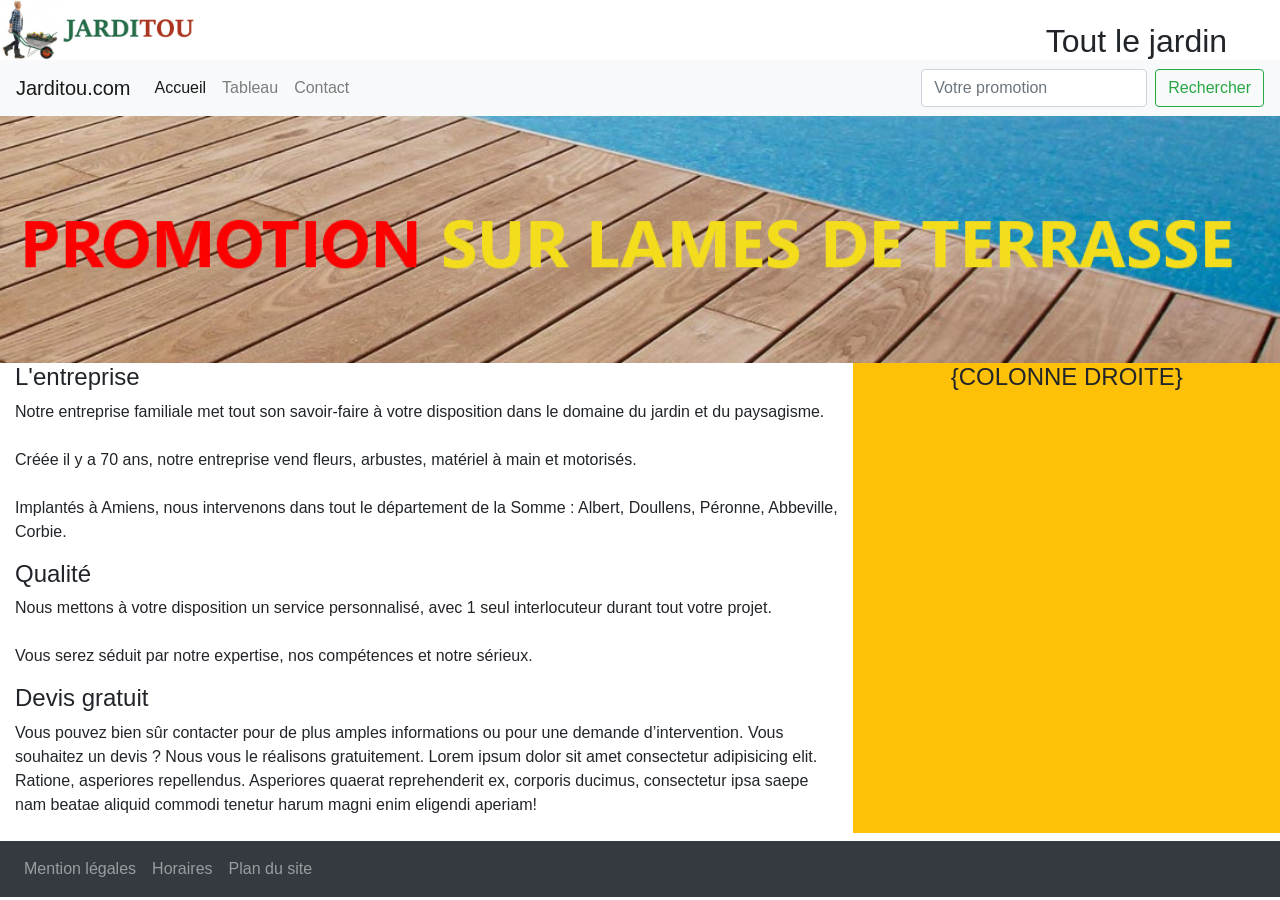
<file: Bootsrap/index.html>
<!DOCTYPE html>
<html lang="fr">
<head>
    <meta charset="UTF-8">
    <meta http-equiv="X-UA-Compatible" content="IE=edge">
    <meta name="viewport" content="width=device-width, initial-scale=1.0">
    <title>Bootsrap</title>
    <meta name="viewport" content="width=device-width, initial-scale=1, shrink-to-fit=no">
    <link rel="stylesheet" href="https://stackpath.bootstrapcdn.com/bootstrap/4.4.1/css/bootstrap.min.css" integrity="sha384-Vkoo8x4CGsO3+Hhxv8T/Q5PaXtkKtu6ug5TOeNV6gBiFeWPGFN9MuhOf23Q9Ifjh" crossorigin="anonymous">

</head>


<body>
    
  
    <header>
      <div class=" row d-none d-md-block ">


        <div class="row align-items-end">
        
          <div class="col-sm-8 col-md-8 col-lg-10 px-5 mx-n3">
            <img src="jarditou_logo.jpg" alt="logojarditou" width="200" height="auto" >
          </div>

          <div class="col-sm-4 col-md-4 col-lg-2 px-">
            
              <h2 class="mb-0 mx-n4">Tout le jardin</h2>
         
          </div>


        </div>

      </div>   


      <nav class="navbar navbar-expand-md  navbar-light bg-light " >
        <a class="navbar-brand" href="#">Jarditou.com</a>
        <button class="navbar-toggler" type="button" data-toggle="collapse" data-target="#navbarSupportedContent" aria-controls="navbarSupportedContent" aria-expanded="false" aria-label="Toggle navigation">
          <span class="navbar-toggler-icon"></span>
        </button>
      
        <div class="collapse navbar-collapse" id="navbarSupportedContent">
          <ul class="navbar-nav mr-auto">
            <li class="nav-item active">
              <a class="nav-link" href="index.html">Accueil </a>
            </li>
            <li class="nav-item">
              <a class="nav-link" href="tableau.html">Tableau</a>
            </li>
            <li class="nav-item">
              <a class="nav-link" href="contact.html">Contact</a>
            </li>
          </ul>
          <form class="form-inline my-2 my-lg-0">
            <input class="form-control mr-sm-2" type="search" placeholder="Votre promotion" aria-label="Search">
            <button class="btn btn-outline-success my-2 my-sm-0" type="submit">Rechercher</button>
          </form>
        </div>
      </nav>
      <img src="promotion.jpg" alt="promotion lames" width="100%" height="auto">     

    </header>

<!-- TOUT LE JARDIN SE MET SUR 2 LIGNE QUAND IL EST ENTRE  991  ET 1288 RESPONSIVE JE NE COMPREND PAS POURQUOI-->

<div class="container-fluid"> 
  <div class="row pb-2">
  <div class="texte col-sm-12 col-md-8 col-lg-8">
    <h4>L'entreprise</h4>
            <p>Notre entreprise familiale met tout son savoir-faire à votre disposition dans le domaine du jardin et du
                paysagisme. <br><br>
                Créée il y a 70 ans, notre entreprise vend fleurs, arbustes, matériel à main et motorisés. <br><br>
                Implantés à Amiens, nous intervenons dans tout le département de la Somme : Albert, Doullens, Péronne,
                Abbeville, Corbie.
            </p>

            <h4>Qualité</h4>
            <p>Nous mettons à votre disposition un service personnalisé, avec 1 seul interlocuteur durant tout votre
                projet. <br><br>
                Vous serez séduit par notre expertise, nos compétences et notre sérieux.
            </p>

            <h4>Devis gratuit</h4>
            <p>Vous pouvez bien sûr contacter pour de plus amples informations ou pour une demande d’intervention. Vous
                souhaitez un devis ? Nous vous le réalisons gratuitement.
              Lorem ipsum dolor sit amet consectetur adipisicing elit. Ratione, asperiores repellendus. Asperiores quaerat reprehenderit ex, corporis ducimus, consectetur ipsa saepe nam beatae aliquid commodi tenetur harum magni enim eligendi aperiam! </p>
  </div> 

  <div class="colone col-sm-12 col-md-4 col-lg-4 bg-warning">
    <h4 class="text-center">{COLONNE DROITE}</h4>
  </div>
  </div>
</div>  

<!-- technique trouvéé sur youtube, j'aimerais bien qu'on m'explique ca un peu -->
  <footer>
    <nav class="navbar navbar-expand-md navbar-dark bg-dark">
      <!-- <a href="#" class="navbar-brand">M</a> -->
      <button
        class="navbar-toggler"
        data-bs-toggle="collapse"
        data-bs-target="#toggleMobileMenu"
        aria-expanded="false"
        aria-lable="Toggle navigation"  
      >
        <span class="navbar-toggler-icon"></span>
      </button>
      <div class="collapse navbar-collapse" id="toggleMobileMenu">
        <ul class="navbar-nav text-center">
          <li>
            <a class="nav-link" href="#">Mention légales</a>
          </li>
          <li>
            <a class="nav-link" href="#">Horaires</a>
          </li>
          <li>
            <a class="nav-link" href="#">Plan du site</a>
          </li>
        </ul> 
      </div>
    </nav>
    


<!-- je sais plus ce que je dois changer en bas et pourquoi y a rien dans le menu humburger -->






    <!-- <nav class="navbar navbar-expand-md  navbar-dark bg-dark " >
     
      <div class="collapse navbar-collapse" id="navbarSupportedContent">
        <ul class="navbar-nav mr-auto">
          <li class="nav-item ">
            <a class="nav-link" href="#">mentions légales </a>
          </li>
          <li class="nav-item">
            <a class="nav-link" href="#">horaires</a>
          </li>
          <li class="nav-item">
            <a class="nav-link" href="#">plan du site</a>
          </li>
        </ul>
       
      </div>
    </nav> -->

  </footer>
 

    <script src="https://code.jquery.com/jquery-3.4.1.slim.min.js" integrity="sha384-J6qa4849blE2+poT4WnyKhv5vZF5SrPo0iEjwBvKU7imGFAV0wwj1yYfoRSJoZ+n" crossorigin="anonymous"></script>
    <script src="https://cdn.jsdelivr.net/npm/popper.js@1.16.0/dist/umd/popper.min.js" integrity="sha384-Q6E9RHvbIyZFJoft+2mJbHaEWldlvI9IOYy5n3zV9zzTtmI3UksdQRVvoxMfooAo" crossorigin="anonymous"></script>
    <script src="https://stackpath.bootstrapcdn.com/bootstrap/4.4.1/js/bootstrap.min.js" integrity="sha384-wfSDF2E50Y2D1uUdj0O3uMBJnjuUD4Ih7YwaYd1iqfktj0Uod8GCExl3Og8ifwB6" crossorigin="anonymous"></script>
</body>
</html>
</file>
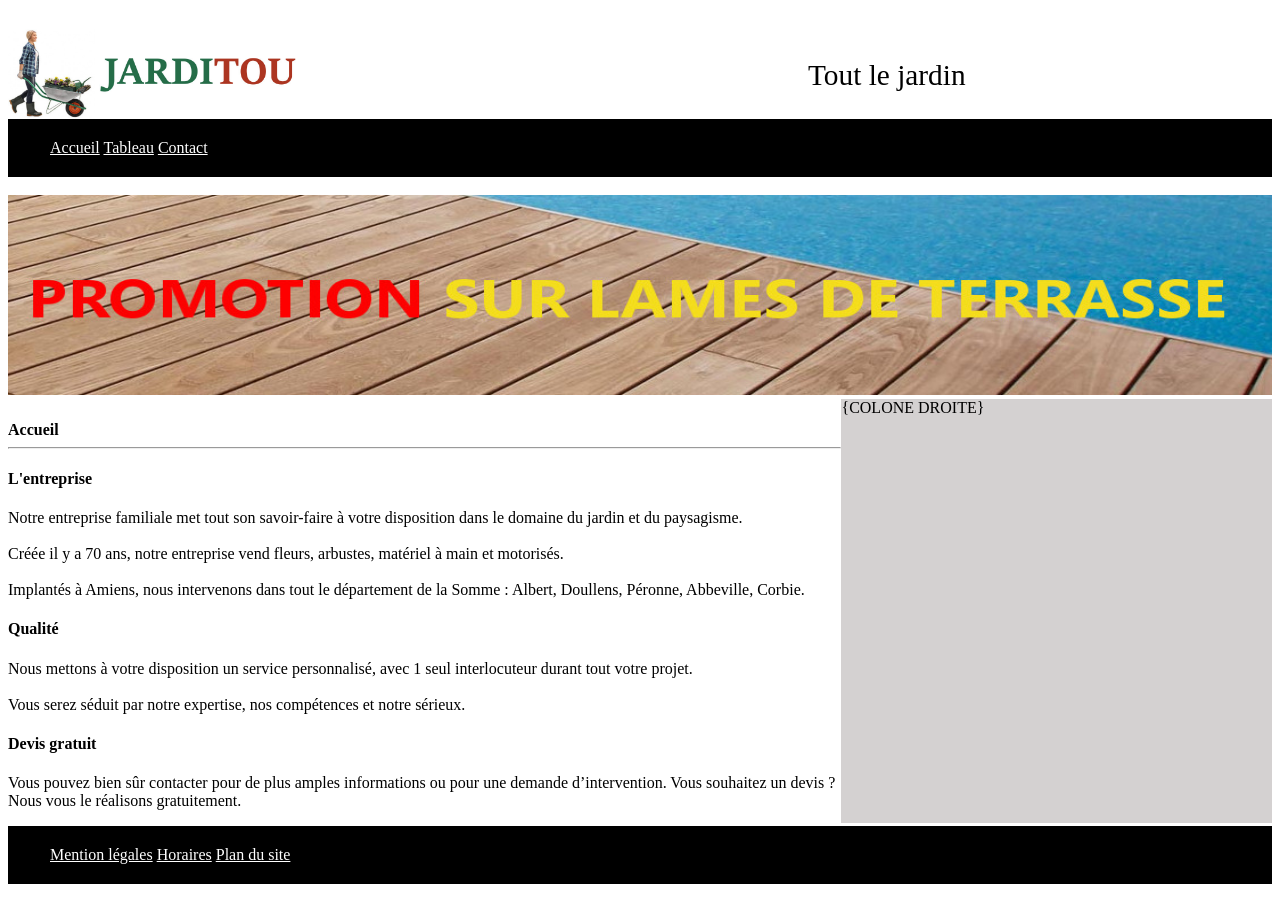
<file: CSS/CSS/index.html>
<!DOCTYPE html>
<html lang="en">

<head>
    <meta charset="UTF-8">
    <meta http-equiv="X-UA-Compatible" content="IE=edge">
    <meta name="viewport" content="width=device-width, initial-scale=1.0">
    <title>Document</title>
    <link rel="stylesheet" href="styles.css/stylesjarditou.css">
</head>

<body>

    <div>
        <img src="images/jarditou_logo.jpg" alt="logo jarditou" width="215" height="90" id="logojarditou">
        <p id="titre">Tout le jardin</p>
    </div>

    <nav>
        <li>
            <a href="index.html" title="accueil">Accueil</a>
            <a href="Tableau.html" title="tableau">Tableau</a>
            <a href="Contact.html" title="contact">Contact</a>
        </li>
    </nav>
    <br>
    <img src="images/promotion.jpg" alt="promotion" width="100%" height="200">



    <div id="background">
        <p class="colone">{COLONE DROITE}</p>


        <div class="texte">
            <h4>Accueil
                <hr>
            </h4>

            <h4>L'entreprise</h4>
            <p>Notre entreprise familiale met tout son savoir-faire à votre disposition dans le domaine du jardin et du
                paysagisme. <br><br>
                Créée il y a 70 ans, notre entreprise vend fleurs, arbustes, matériel à main et motorisés. <br><br>
                Implantés à Amiens, nous intervenons dans tout le département de la Somme : Albert, Doullens, Péronne,
                Abbeville, Corbie.
            </p>

            <h4>Qualité</h4>
            <p>Nous mettons à votre disposition un service personnalisé, avec 1 seul interlocuteur durant tout votre
                projet. <br><br>
                Vous serez séduit par notre expertise, nos compétences et notre sérieux.
            </p>

            <h4>Devis gratuit</h4>
            <p>Vous pouvez bien sûr contacter pour de plus amples informations ou pour une demande d’intervention. Vous
                souhaitez un devis ? Nous vous le réalisons gratuitement. </p>
        </div>
    </div>


    <footer>
        <nav id="mention">
            <li>
                <a href="" title="mention légales">Mention légales</a>
                <a href="" title="horaires">Horaires</a>
                <a href="" title="plan du site">Plan du site</a>
            </li>
        </nav>
    </footer>

</body>

</html>
</file>
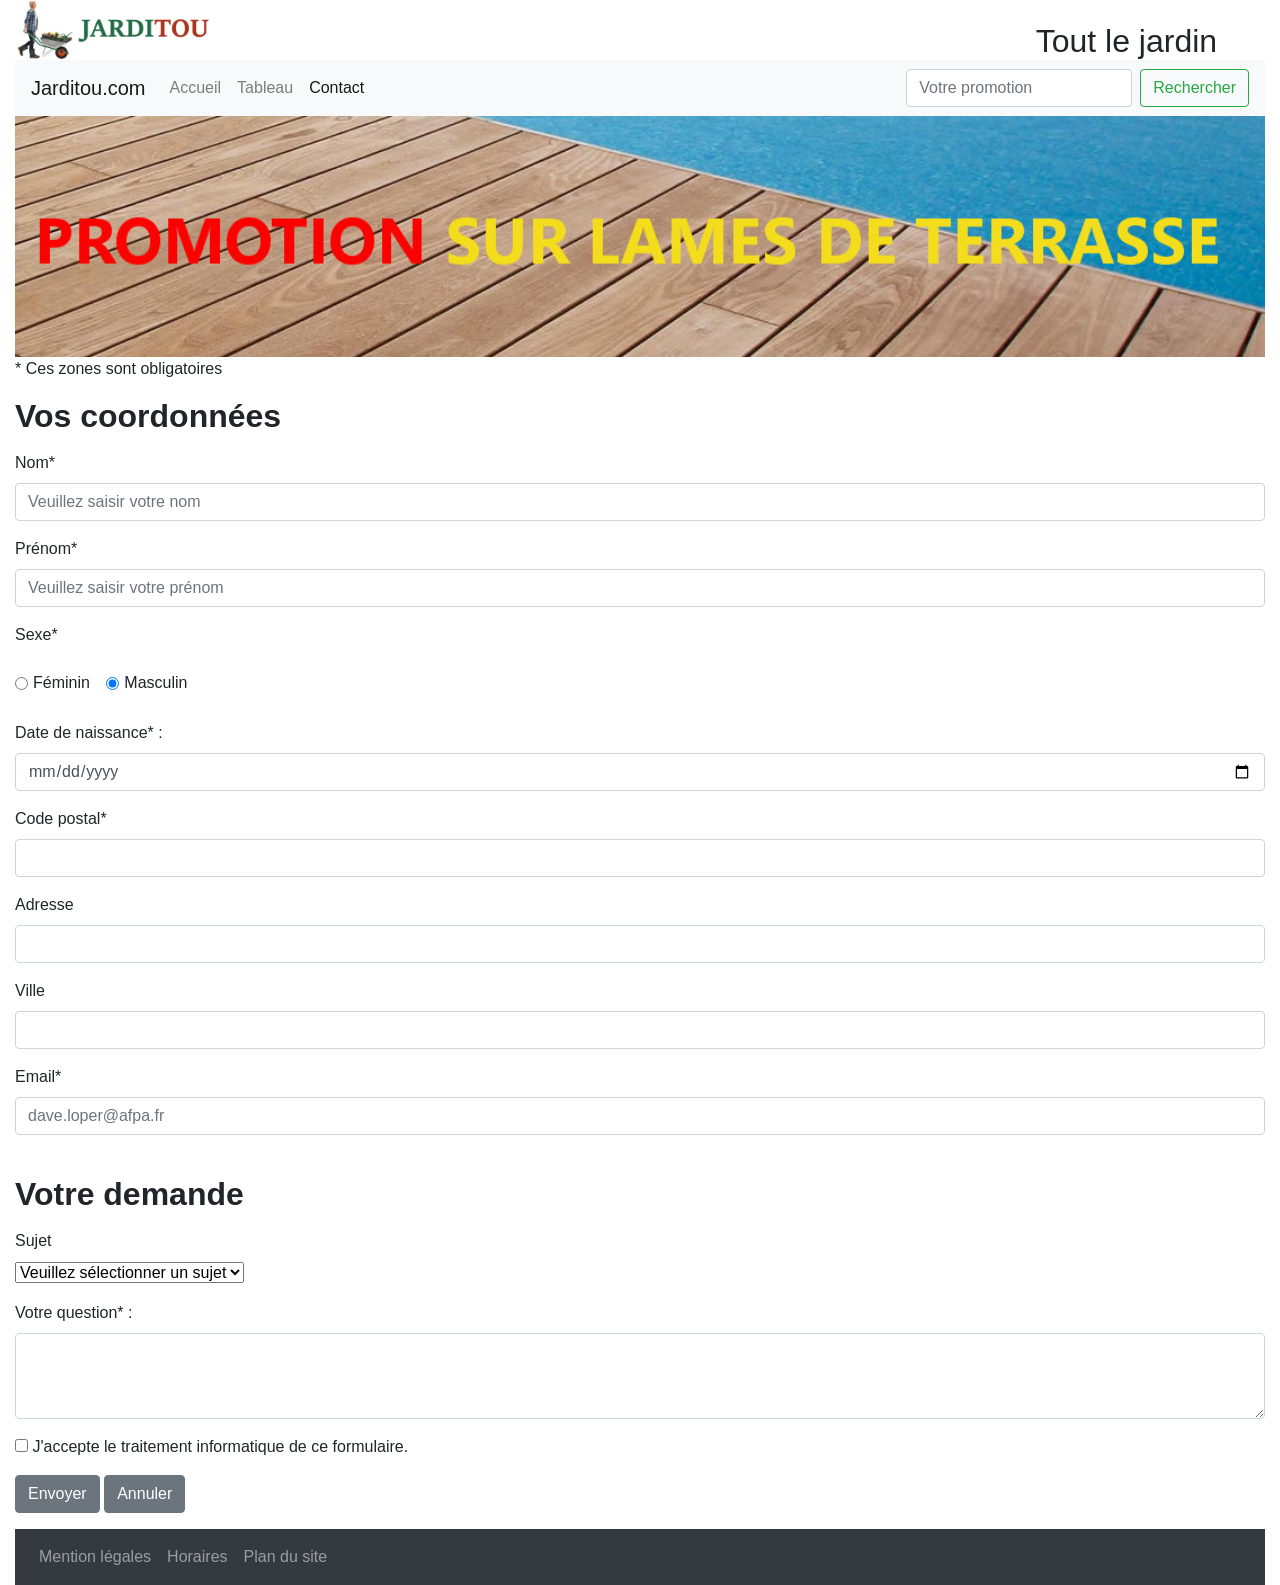
<file: Bootsrap/contact.html>
<!DOCTYPE html>
<html lang="fr">
<head>
    <meta charset="UTF-8">
    <meta http-equiv="X-UA-Compatible" content="IE=edge">
    <meta name="viewport" content="width=device-width, initial-scale=1.0">
    <link rel="stylesheet" href="https://stackpath.bootstrapcdn.com/bootstrap/4.4.1/css/bootstrap.min.css" integrity="sha384-Vkoo8x4CGsO3+Hhxv8T/Q5PaXtkKtu6ug5TOeNV6gBiFeWPGFN9MuhOf23Q9Ifjh" crossorigin="anonymous">
    <title>Bootsrap contact</title>
</head>
<body class="container-fluid">

    <header>
        <div class=" row d-none d-md-block ">
  
  
          <div class="row align-items-end">
          
            <div class="col-sm-8 col-md-8 col-lg-10 px-5 mx-n3">
              <img src="jarditou_logo.jpg" alt="logojarditou" width="200" height="auto" >
            </div>
  
            <div class="col-sm-4 col-md-4 col-lg-2 px-">
              
                <h2 class="mb-0 mx-n4">Tout le jardin</h2>
           
            </div>
  
  
          </div>
  
        </div>  
  
  
        <nav class="navbar navbar-expand-md  navbar-light bg-light " >
          <a class="navbar-brand" href="#">Jarditou.com</a>
          <button class="navbar-toggler" type="button" data-toggle="collapse" data-target="#navbarSupportedContent" aria-controls="navbarSupportedContent" aria-expanded="false" aria-label="Toggle navigation">
            <span class="navbar-toggler-icon"></span>
          </button>
        
          <div class="collapse navbar-collapse" id="navbarSupportedContent">
            <ul class="navbar-nav mr-auto">
              <li class="nav-item">
                <a class="nav-link" href="index.html">Accueil </a>
              </li>
              <li class="nav-item">
                <a class="nav-link" href="tableau.html">Tableau</a>
              </li>
              <li class="nav-item active">
                <a class="nav-link" href="contact.html">Contact</a>
              </li>
            </ul>
            <form class="form-inline my-2 my-lg-0">
              <input class="form-control mr-sm-2" type="search" placeholder="Votre promotion" aria-label="Search">
              <button class="btn btn-outline-success my-2 my-sm-0" type="submit">Rechercher</button>
            </form>
          </div>
        </nav>
        <img src="promotion.jpg" alt="promotion lames" width="100%" height="auto">

    </header>

    <!-- <div class="container-fluid"> -->
      <form>
        <div class="mb-3">
          <p>* Ces zones sont obligatoires</p>
        </div>    
        <div class="mb-3">
          <h2><b>Vos coordonnées</b></h2>
        </div>
        <div class="mb-3">
          <label for="nom" class="form-label">Nom*</label>
          <input type="name" class="form-control" id="nom" aria-describedby="nameHelp" placeholder="Veuillez saisir votre nom">
        </div>
        <div class="mb-3">
          <label for="prenom" class="form-label">Prénom*</label>
          <input type="prenom" class="form-control" id="prenom" aria-describedby="prenomHelp" placeholder="Veuillez saisir votre prénom">
        </div>
        <div class="mb-3">
          <label for="sexe" class="form-label">Sexe*</label>
        </div>
        <div class="form-check-inline">
          <input class="form-check-input" type="radio" name="flexRadioDefault" id="flexRadioDefault1">
          <label class="form-check-label" for="flexRadioDefault1">
            Féminin
          </label>
        </div>
        <div class="form-check-inline">
          <input class="form-check-input" type="radio" name="flexRadioDefault" id="flexRadioDefault2" checked>
          <label class="form-check-label" for="flexRadioDefault2">
           Masculin
          </label>
        </div>
        <br>
        <br>
        <div class="mb-3">
          <label for="ddn" class="form-label"> Date de naissance* :</label> 
          <input type="date" name="ddn" id="ddn" class="form-control">
        </div>
        <div class="mb-3">
          <label for="cp" class="form-label">Code postal*</label>
          <input type="cp" class="form-control" id="cp" >
        </div>
        <div class="mb-3">
          <label for="adresse" class="form-label">Adresse</label>
          <input type="adresse" class="form-control" id="adresse" >
        </div>
        <div class="mb-3">
          <label for="ville" class="form-label">Ville</label>
          <input type="ville" class="form-control" id="ville" >
        </div>
        <div class="mb-3">
          <label for="mail" class="form-label">Email*</label>
          <input type="email" class="form-control" id="mail" placeholder="dave.loper@afpa.fr" >
        </div>
        <br>
        <div class="mb-3">
          <h2><b>Votre demande</b></h2>
        </div>
        <div class="mb-3">
          <label for="seleted" class="form-label">Sujet</label>
          <br>
          <select class="form-select" >
            <option selected disabled>Veuillez sélectionner un sujet</option>
            <option value="1">One</option>
            <option value="2">Two</option>
            <option value="3">Three</option>
          </select>
        </div>
        <div class="mb-3">
          <label for="exampleFormControlTextarea1" class="form-label">Votre question* :</label>
          <textarea class="form-control" id="exampleFormControlTextarea1" rows="3"></textarea>
        </div>
        <div class="mb-3">
          <input type="checkbox" name="accepter" id="accepter">  J'accepte le traitement informatique de ce
                formulaire.
        </div>
        <div class="mb-3">
          <input type="submit" class="btn btn-secondary" value="Envoyer">
           <input type="reset" class="btn btn-secondary" value="Annuler">
        </div>
      </form>  
  
    <!-- </div>   -->

    <footer>
        <nav class="navbar navbar-expand-md navbar-dark bg-dark">
            <!-- <a href="#" class="navbar-brand">M</a> -->
            <button
              class="navbar-toggler"
              data-bs-toggle="collapse"
              data-bs-target="#toggleMobileMenu"
              aria-expanded="false"
              aria-lable="Toggle navigation"  
            >
              <span class="navbar-toggler-icon"></span>
            </button>
            <div class="collapse navbar-collapse" id="toggleMobileMenu">
              <ul class="navbar-nav text-center">
                <li>
                  <a class="nav-link" href="#">Mention légales</a>
                </li>
                <li>
                  <a class="nav-link" href="#">Horaires</a>
                </li>
                <li>
                  <a class="nav-link" href="#">Plan du site</a>
                </li>
              </ul> 
            </div>
          </nav>
    </footer>

    <script src="https://code.jquery.com/jquery-3.4.1.slim.min.js" integrity="sha384-J6qa4849blE2+poT4WnyKhv5vZF5SrPo0iEjwBvKU7imGFAV0wwj1yYfoRSJoZ+n" crossorigin="anonymous"></script>
    <script src="https://cdn.jsdelivr.net/npm/popper.js@1.16.0/dist/umd/popper.min.js" integrity="sha384-Q6E9RHvbIyZFJoft+2mJbHaEWldlvI9IOYy5n3zV9zzTtmI3UksdQRVvoxMfooAo" crossorigin="anonymous"></script>
    <script src="https://stackpath.bootstrapcdn.com/bootstrap/4.4.1/js/bootstrap.min.js" integrity="sha384-wfSDF2E50Y2D1uUdj0O3uMBJnjuUD4Ih7YwaYd1iqfktj0Uod8GCExl3Og8ifwB6" crossorigin="anonymous"></script>    
</body>
</html>
</file>
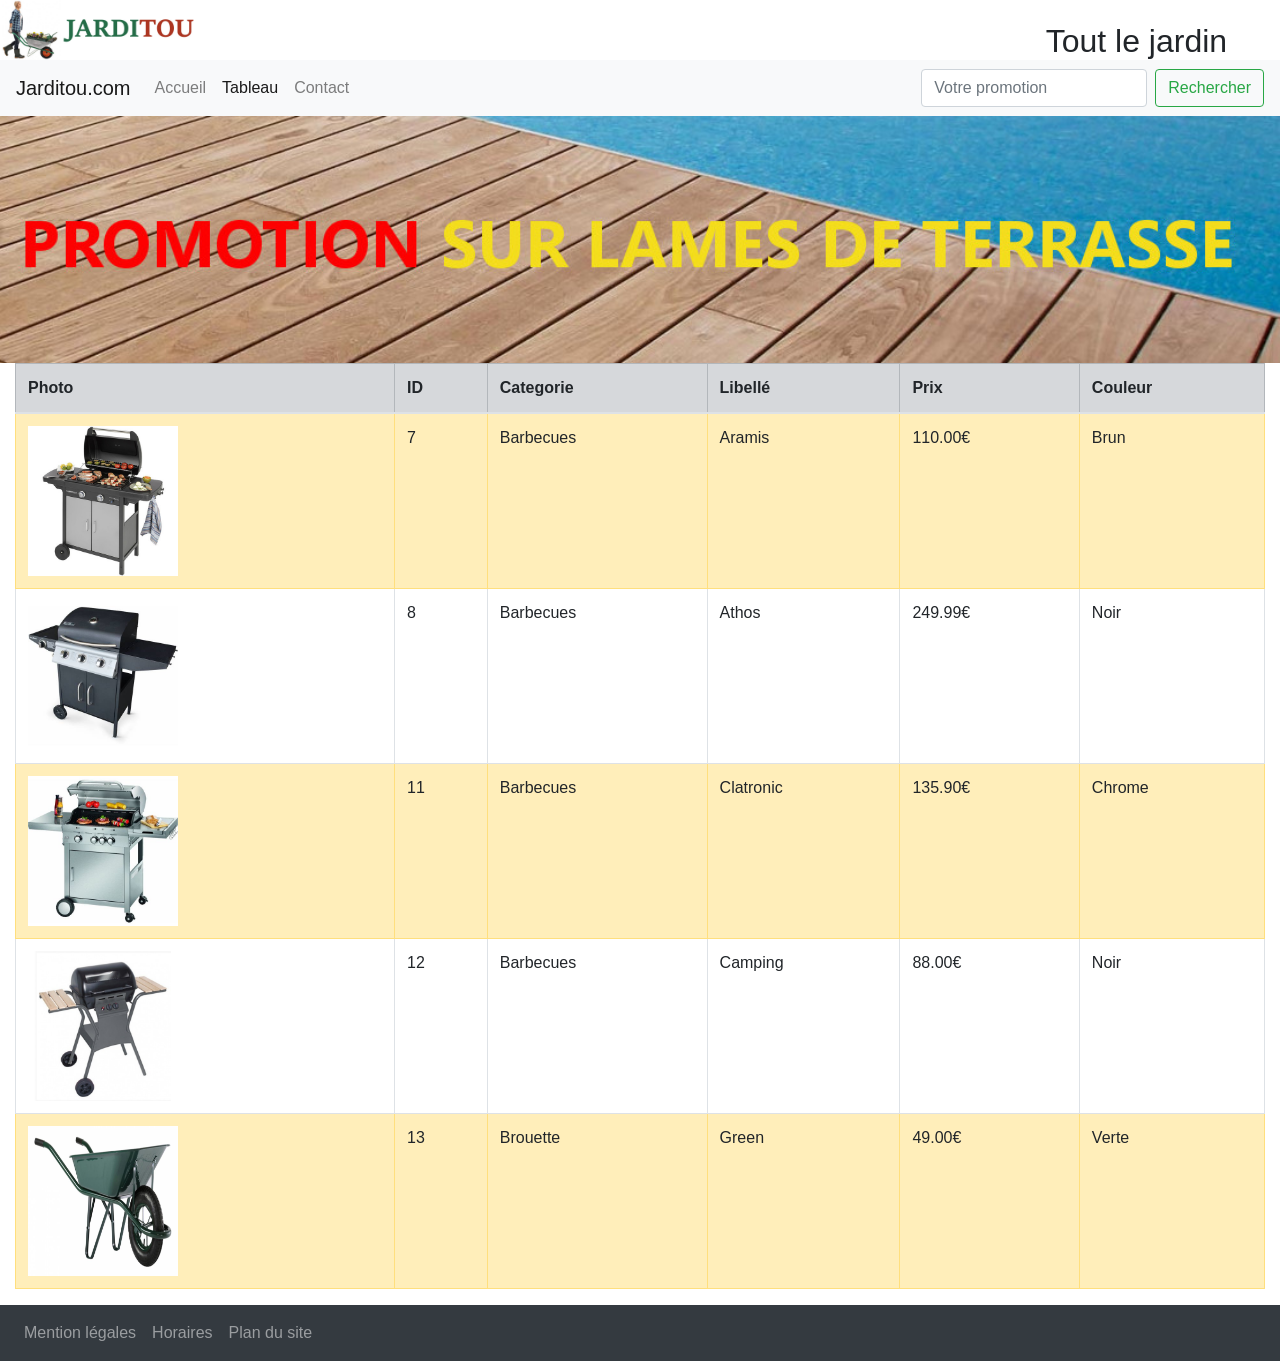
<file: Bootsrap/tableau.html>
<!DOCTYPE html>
<html lang="fr">
<head>
    <meta charset="UTF-8">
    <meta http-equiv="X-UA-Compatible" content="IE=edge">
    <meta name="viewport" content="width=device-width, initial-scale=1.0">
    <link rel="stylesheet" href="https://stackpath.bootstrapcdn.com/bootstrap/4.4.1/css/bootstrap.min.css" integrity="sha384-Vkoo8x4CGsO3+Hhxv8T/Q5PaXtkKtu6ug5TOeNV6gBiFeWPGFN9MuhOf23Q9Ifjh" crossorigin="anonymous">
    <title>Bootsrap tableau</title>
</head>
<body>

    <header>
        <div class=" row d-none d-md-block ">
  
  
          <div class="row align-items-end">
          
            <div class="col-sm-8 col-md-8 col-lg-10 px-5 mx-n3">
              <img src="jarditou_logo.jpg" alt="logojarditou" width="200" height="auto" >
            </div>
  
            <div class="col-sm-4 col-md-4 col-lg-2 px-">
              
                <h2 class="mb-0 mx-n4">Tout le jardin</h2>
           
            </div>
  
  
          </div>
  
        </div>  
  
  
        <nav class="navbar navbar-expand-md  navbar-light bg-light " >
          <a class="navbar-brand" href="#">Jarditou.com</a>
          <button class="navbar-toggler" type="button" data-toggle="collapse" data-target="#navbarSupportedContent" aria-controls="navbarSupportedContent" aria-expanded="false" aria-label="Toggle navigation">
            <span class="navbar-toggler-icon"></span>
          </button>
        
          <div class="collapse navbar-collapse" id="navbarSupportedContent">
            <ul class="navbar-nav mr-auto">
              <li class="nav-item">
                <a class="nav-link" href="index.html">Accueil </a>
              </li>
              <li class="nav-item active">
                <a class="nav-link" href="tableau.html">Tableau</a>
              </li>
              <li class="nav-item">
                <a class="nav-link" href="contact.html">Contact</a>
              </li>
            </ul>
            <form class="form-inline my-2 my-lg-0">
              <input class="form-control mr-sm-2" type="search" placeholder="Votre promotion" aria-label="Search">
              <button class="btn btn-outline-success my-2 my-sm-0" type="submit">Rechercher</button>
            </form>
          </div>
        </nav>
        <img src="promotion.jpg" alt="promotion lames" width="100%" height="auto">

    </header>

  <div class="container-fluid">

      <div class="table-responsive">
        <table class="table table-bordered">
          <!-- <caption>
              <h2>Tableau</h2>
              <hr>
          </caption> -->

          <thead>
              <tr class="table-secondary">
                  <th>Photo</th>
                  <th>ID</th>
                  <th>Categorie</th>
                  <th>Libellé</th>
                  <th>Prix</th>
                  <th>Couleur</th>
              </tr>

          </thead>

          <tr class="table-warning">
              <td><img src="7.jpg" alt="bbq jarditou" width="150" height="150"> </td>
              <td>7</td>
              <td>Barbecues</td>
              <td>Aramis</td>
              <td>110.00€</td>
              <td>Brun</td>
          </tr>

          <tr>
              <td><img src="8.jpg" alt="jarditou bbq noir" width="150" height="150"></td>
              <td>8</td>
              <td>Barbecues</td>
              <td>Athos</td>
              <td>249.99€</td>
              <td>Noir</td>
          </tr>

          <tr class="table-warning">
              <td><img src="11.jpg" alt="bbq clatronic" width="150" height="150"></td>
              <td>11</td>
              <td>Barbecues</td>
              <td>Clatronic</td>
              <td>135.90€</td>
              <td>Chrome</td>
          </tr>

          <tr>
              <td><img src="12.jpg" alt="bbq camping" width="150" height="150"></td>
              <td>12</td>
              <td>Barbecues</td>
              <td>Camping</td>
              <td>88.00€</td>
              <td>Noir</td>
          </tr>

          <tr class="table-warning">
              <td><img src="13.jpg" alt="brouette" width="150" height="150"></td>
              <td>13</td>
              <td>Brouette</td>
              <td>Green</td>
              <td>49.00€</td>
              <td>Verte</td>
          </tr>

        </table>
      </div>  

  </div>  

  <footer>
    <nav class="navbar navbar-expand-md navbar-dark bg-dark">
        <!-- <a href="#" class="navbar-brand">M</a> -->
        <button
          class="navbar-toggler"
          data-bs-toggle="collapse"
          data-bs-target="#toggleMobileMenu"
          aria-expanded="false"
          aria-lable="Toggle navigation"  
        >
          <span class="navbar-toggler-icon"></span>
        </button>
        <div class="collapse navbar-collapse" id="toggleMobileMenu">
          <ul class="navbar-nav text-center">
            <li>
              <a class="nav-link" href="#">Mention légales</a>
            </li>
            <li>
              <a class="nav-link" href="#">Horaires</a>
            </li>
            <li>
              <a class="nav-link" href="#">Plan du site</a>
            </li>
          </ul> 
        </div>
      </nav>
  </footer>





































    <script src="https://code.jquery.com/jquery-3.4.1.slim.min.js" integrity="sha384-J6qa4849blE2+poT4WnyKhv5vZF5SrPo0iEjwBvKU7imGFAV0wwj1yYfoRSJoZ+n" crossorigin="anonymous"></script>
    <script src="https://cdn.jsdelivr.net/npm/popper.js@1.16.0/dist/umd/popper.min.js" integrity="sha384-Q6E9RHvbIyZFJoft+2mJbHaEWldlvI9IOYy5n3zV9zzTtmI3UksdQRVvoxMfooAo" crossorigin="anonymous"></script>
    <script src="https://stackpath.bootstrapcdn.com/bootstrap/4.4.1/js/bootstrap.min.js" integrity="sha384-wfSDF2E50Y2D1uUdj0O3uMBJnjuUD4Ih7YwaYd1iqfktj0Uod8GCExl3Og8ifwB6" crossorigin="anonymous"></script>

</body>
</html>
</file>
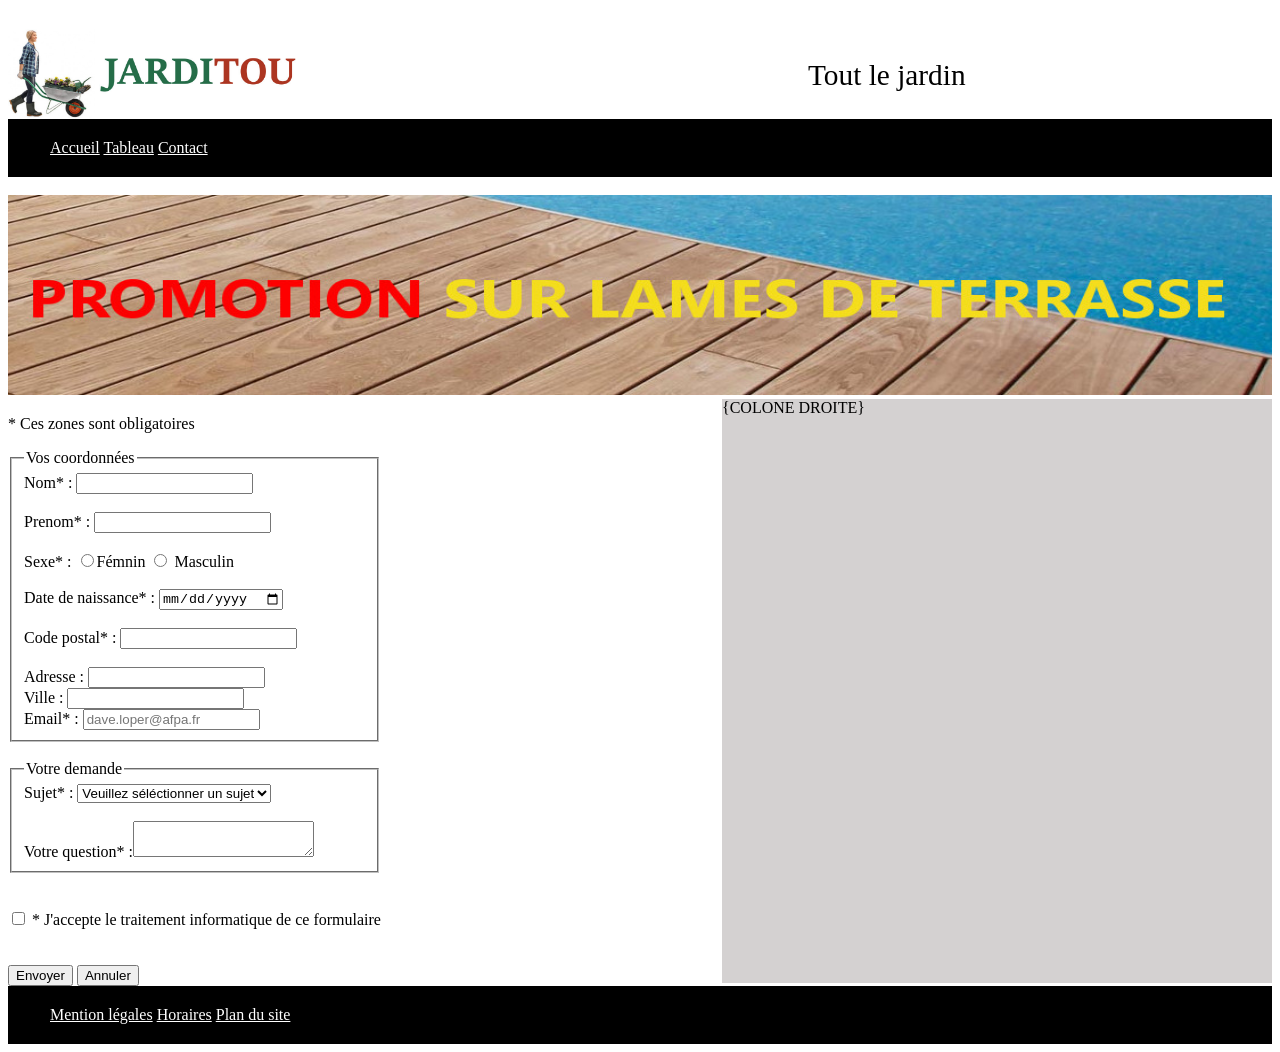
<file: JS/Contact.html>
<!DOCTYPE html>
<html lang="fr">

<head>
    <meta charset="UTF-8">
    <meta http-equiv="X-UA-Compatible" content="IE=edge">
    <meta name="viewport" content="width=device-width, initial-scale=1.0">
    <title>formulaire js</title>
    <link rel="stylesheet" href="stylesjarditou.css">
</head>

<body>


    <img src="jarditou_logo.jpg" alt="logo jarditou" width="215" height="90" id="logojarditou">
    <p id="titre">Tout le jardin</p>

    <nav>
        <li>
            <a href="index.html" title="accueil">Accueil</a>
            <a href="Tableau.html" title="tableau">Tableau</a>
            <a href="Contact.html" title="contact">Contact</a>
        </li>
    </nav>
    <br>
    <img src="promotion.jpg" alt="promotion" width="100%" height="200">


    <div id="background">
        <p class="colone">{COLONE DROITE}</p>

        <div class="texte">

            <form action="http://bienvu.net/script.php" method="get" id="formulaire">

                <p> * Ces zones sont obligatoires </p>
                <fieldset>
                    <legend> Vos coordonnées</legend>
                    <label for="nom"> Nom* : </label> <input type="text" name="nom" id="nom"> <br>
                    <span id="erreurNom"></span>
                    <br>
                    <label for="prenom"> Prenom* : </label> <input type="text" name="prenom" id="prenom"><br>
                    <span id="erreurPrenom"></span>
                    <br>
                    <label for="sexe"> Sexe* :</label> <input type="radio" name="sexe" value="feminin" id="feminin">Fémnin <!-- mettre le meme name pour cliquer que sur 1 choix -->
                    <input type="radio" name="sexe" value="masculin" id="masculin"> Masculin
                    <br>
                    <span id="erreurSexe"></span>
                    <br>
                    <label for="ddn"> Date de naissance* :</label> <input type="date" name="ddn" id="ddn"> <br>
                    <span id="erreurDdn"></span>
                    <br>
                    <label for="cp"> Code postal* : </label><input type="text" name="cp" id="cp"><br>
                    <Span id="erreurCp" ></Span>
                    <br>
                    <label for="adresse"> Adresse : </label><input type="text" name="adresse" id="adresse"><br>
                    <!-- <span id="erreurAdresse"></span> -->
                    
                    <label for="ville"> Ville : </label><input type="text" name="ville" id="ville"><br>
                    <!-- <span id="erreurVille"><span> -->
                    
                    <label for="email"> Email* : </label><input type="text" name="email" id="email"
                        placeholder="dave.loper@afpa.fr">
                        <br>
                        <span id="erreurMail"></span>
                </fieldset>
                <br>

                <fieldset>
                    <legend> Votre demande </legend>
                    <label for="sujet"> Sujet* :</label>
                    <select id="sujet">
                        <option value="selectionner" disabled selected> Veuillez séléctionner un sujet</option>
                        <option value="commandes"> Mes commandes</option>
                        <option value="question"> Question sur un produit </option>
                        <option value="reclamation"> Réclamation</option>
                        <option value="autres"> Autres </option>
                       
                    </select> <br>
                    <span id="erreurSujet"></span>
                    <br>
                    <label for="question"> Votre question* :</label><textarea name="question" id="question" rows="2"
                        cols="20"></textarea>
                        <br>
                        <span id="erreurQuestion"></span>
                </fieldset><br>
                <br>
                <input type="checkbox" name="accepter" id="accepter"> * J'accepte le traitement informatique de ce
                formulaire
                <br>
                <span id="erreurAccepter"></span>
                <br><br>
                <input type="submit" value="Envoyer"> <input type="reset" value="Annuler">
        </div>
    </div>

    <footer>
        <nav id="mention">
            <li>
                <a href="" title="mention légales">Mention légales</a>
                <a href="" title="horaires">Horaires</a>
                <a href="" title="plan du site">Plan du site</a>
            </li>
        </nav>
    </footer>
<script src="formulaire.js"></script>
</body>

</html>
</file>
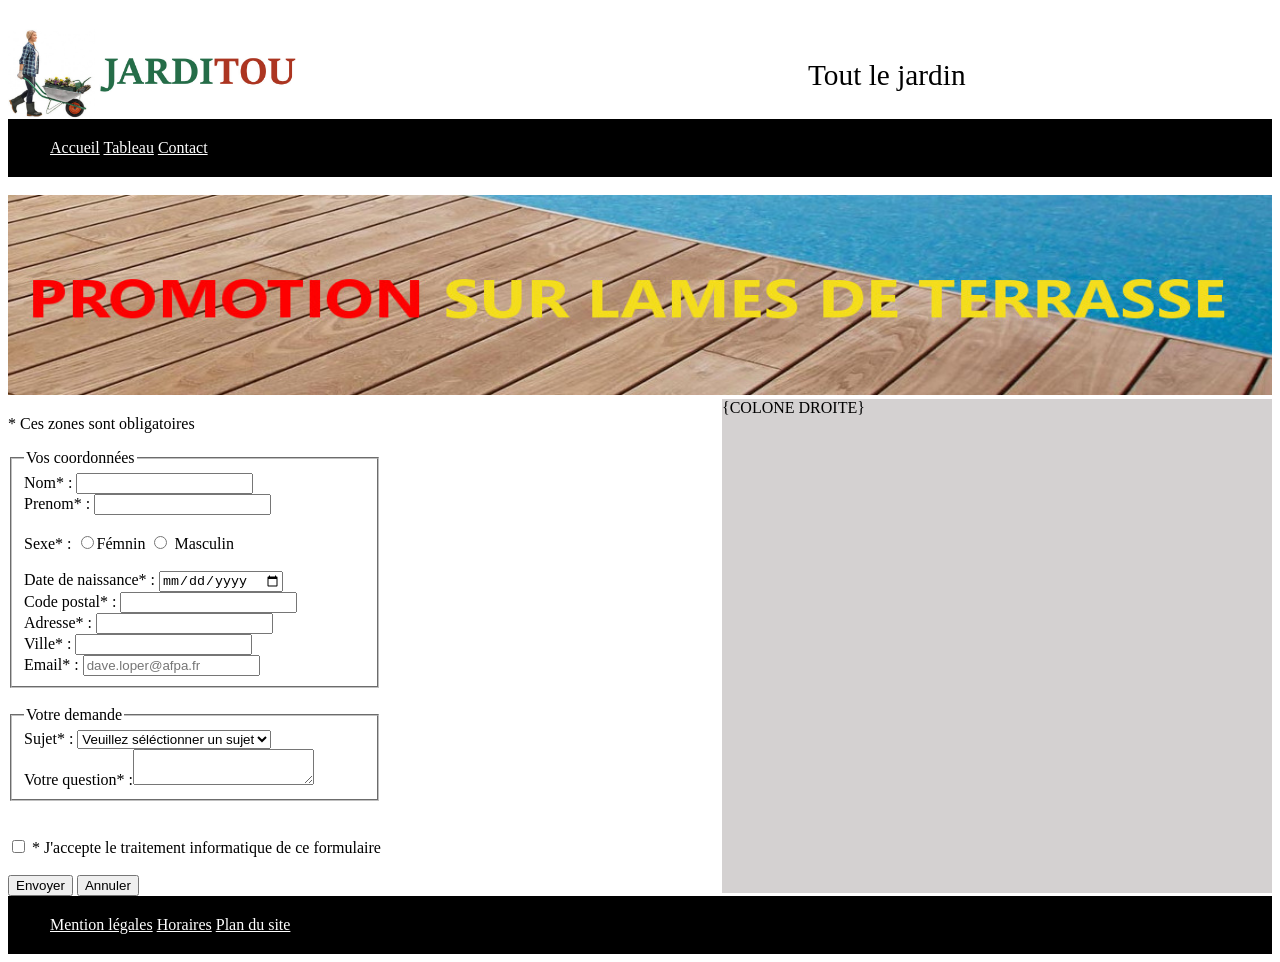
<file: CSS/CSS/Contact.html>
<!DOCTYPE html>
<html lang="fr">

<head>
    <meta charset="UTF-8">
    <meta http-equiv="X-UA-Compatible" content="IE=edge">
    <meta name="viewport" content="width=device-width, initial-scale=1.0">
    <title>Document</title>
    <link rel="stylesheet" href="styles.css/stylesjarditou.css">
</head>

<body>


    <img src="images/jarditou_logo.jpg" alt="logo jarditou" width="215" height="90" id="logojarditou">
    <p id="titre">Tout le jardin</p>

    <nav>
        <li>
            <a href="index.html" title="accueil">Accueil</a>
            <a href="Tableau.html" title="tableau">Tableau</a>
            <a href="Contact.html" title="contact">Contact</a>
        </li>
    </nav>
    <br>
    <img src="images/promotion.jpg" alt="promotion" width="100%" height="200">


    <div id="background">
        <p class="colone">{COLONE DROITE}</p>

        <div class="texte">

            <form action="http://bienvu.net/script.php" method="get" id="formulaire">

                <p> * Ces zones sont obligatoires </p>
                <fieldset>
                    <legend> Vos coordonnées</legend>
                    <label for="nom"> Nom* : </label> <input type="text" name="nom"> <br>
                    <label for="prenom"> Prenom* : </label> <input type="text" name="prenom"><br><br>
                    <label for="sexe"> Sexe* :</label> <input type="radio" name="sexe" value="feminin">Fémnin
                    <input type="radio" name="sexe" value="masculin"> Masculin
                    <br><br>
                    <label for="ddn"> Date de naissance* :</label> <input type="date" name="ddn" id="ddn"> <br>
                    <label for="cp"> Code postal* : </label><input type="text" name="cp" id="cp"><br>
                    <label for="adresse"> Adresse* : </label><input type="text" name="adresse" id="adresse"><br>
                    <label for="ville"> Ville* : </label><input type="text" name="ville" id="ville"><br>
                    <label for="email"> Email* : </label><input type="text" name="email" id="email"
                        placeholder="dave.loper@afpa.fr">
                </fieldset>
                <br>

                <fieldset>
                    <legend> Votre demande </legend>
                    <label for="sujet"> Sujet* :</label>
                    <select id="sujet">
                        <option value="selectionner" selected> Veuillez séléctionner un sujet</option>
                        <option value="commandes"> Mes commandes</option>
                        <option value="question"> Question sur un produit </option>
                        <option value="reclamation"> Réclamation</option>
                        <option value="autres"> Autres </option>
                    </select> <br>

                    <label for="question"> Votre question* :</label><textarea name="question" rows="2"
                        cols="20"></textarea>
                </fieldset><br>
                <br>
                <input type="checkbox" name="accepter" id="accepter"> * J'accepte le traitement informatique de ce
                formulaire
                <br><br>
                <input type="submit" value="Envoyer"> <input type="reset" value="Annuler">
        </div>
    </div>

    <footer>
        <nav id="mention">
            <li>
                <a href="" title="mention légales">Mention légales</a>
                <a href="" title="horaires">Horaires</a>
                <a href="" title="plan du site">Plan du site</a>
            </li>
        </nav>
    </footer>

</body>

</html>
</file>
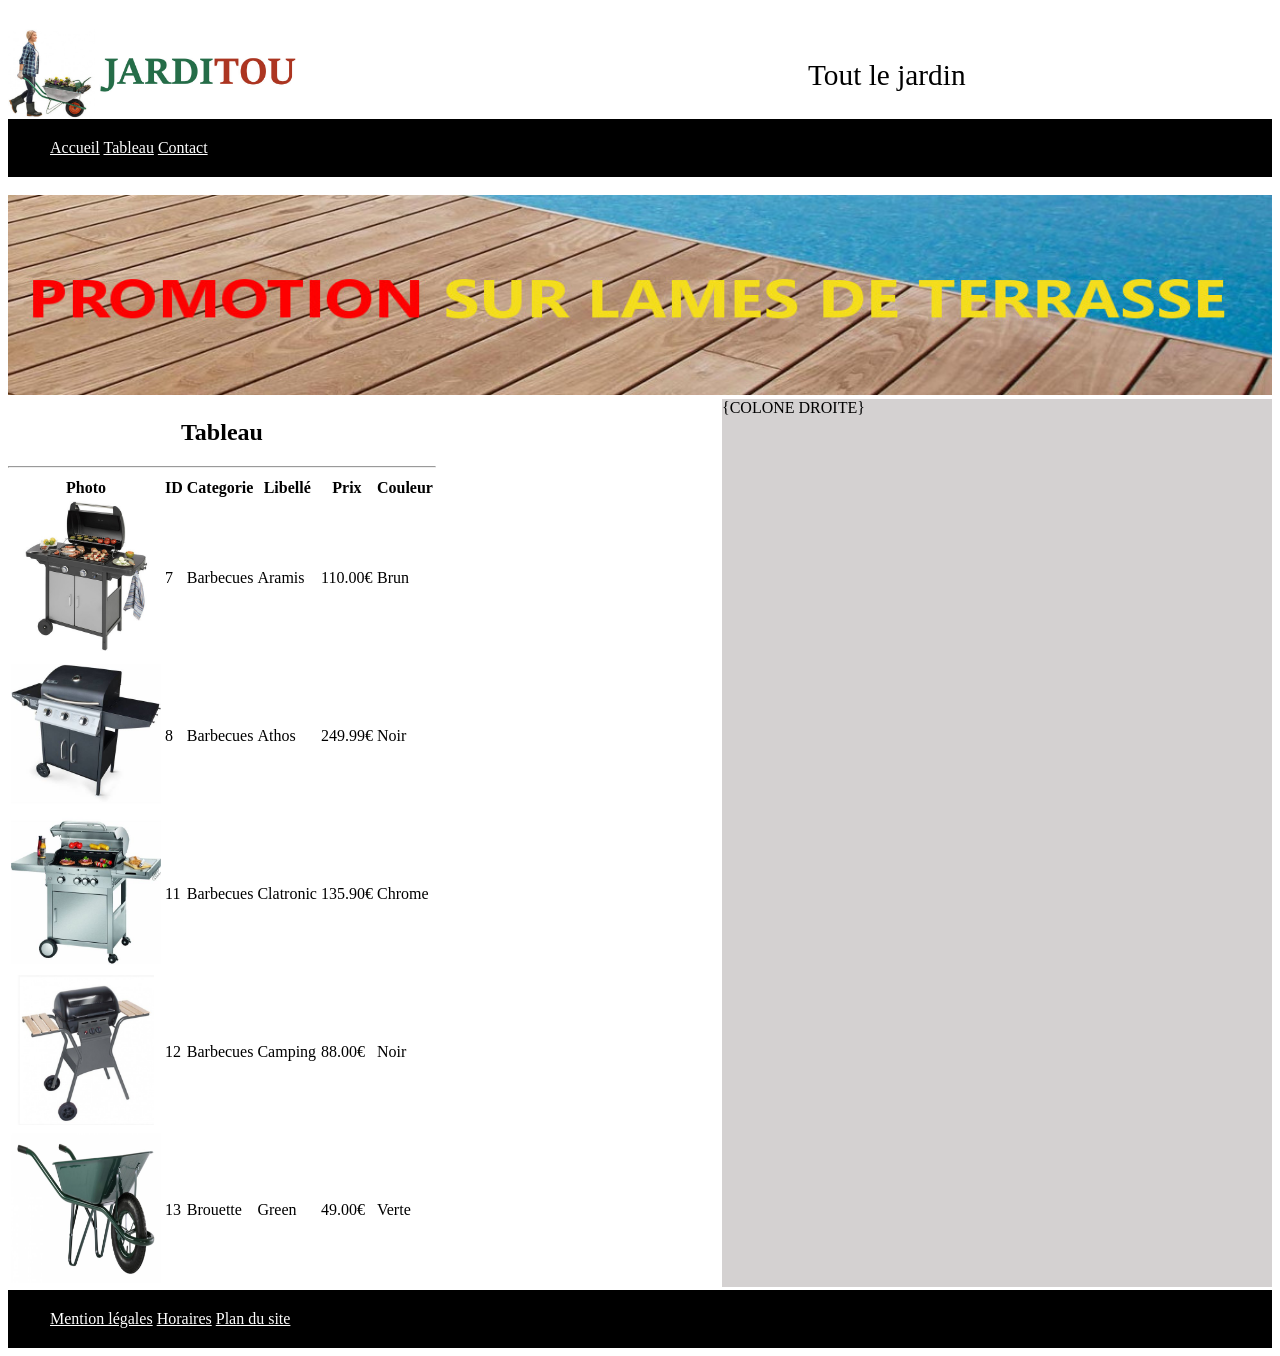
<file: CSS/CSS/Tableau.html>
<!DOCTYPE html>
<html lang="fr">

<head>
    <meta charset="UTF-8">
    <meta http-equiv="X-UA-Compatible" content="IE=edge">
    <meta name="viewport" content="width=device-width, initial-scale=1.0">
    <title>Document</title>
    <link rel="stylesheet" href="styles.css/stylesjarditou.css">
</head>

<body>



    <img src="images/jarditou_logo.jpg" alt="logo jarditou" width="215" height="90" id="logojarditou">
    <p id="titre">Tout le jardin</p>

    <NAv>
        <li>
            <a href="index.html" title="accueil">Accueil</a>
            <a href="Tableau.html" title="tableau">Tableau</a>
            <a href="Contact.html" title="contact">Contact</a>
        </li>
    </Nav>

    <br>
    <img src="images/promotion.jpg" alt="promotion" width="100%" height="200">


    <div id="background">
        <p class="colone">{COLONE DROITE}</p>

        <div class="texte">
            <table>
                <caption>
                    <h2>Tableau</h2>
                    <hr>
                </caption>

                <thead>
                    <tr>
                        <th>Photo</th>
                        <th>ID</th>
                        <th>Categorie</th>
                        <th>Libellé</th>
                        <th>Prix</th>
                        <th>Couleur</th>
                    </tr>

                </thead>

                <tr>
                    <td><img src="images/7.jpg" alt="bbq jarditou" width="150" height="150"> </td>
                    <td>7</td>
                    <td>Barbecues</td>
                    <td>Aramis</td>
                    <td>110.00€</td>
                    <td>Brun</td>
                </tr>

                <tr>
                    <td><img src="images/8.jpg" alt="jarditou bbq noir" width="150" height="150"></td>
                    <td>8</td>
                    <td>Barbecues</td>
                    <td>Athos</td>
                    <td>249.99€</td>
                    <td>Noir</td>
                </tr>

                <tr>
                    <td><img src="images/11.jpg" alt="bbq clatronic" width="150" height="150"></td>
                    <td>11</td>
                    <td>Barbecues</td>
                    <td>Clatronic</td>
                    <td>135.90€</td>
                    <td>Chrome</td>
                </tr>

                <tr>
                    <td><img src="images/12.jpg" alt="bbq camping" width="150" height="150"></td>
                    <td>12</td>
                    <td>Barbecues</td>
                    <td>Camping</td>
                    <td>88.00€</td>
                    <td>Noir</td>
                </tr>

                <tr>
                    <td><img src="images/13.jpg" alt="brouette" width="150" height="150"></td>
                    <td>13</td>
                    <td>Brouette</td>
                    <td>Green</td>
                    <td>49.00€</td>
                    <td>Verte</td>
                </tr>

            </table>
        </div>
    </div>
    <footer>
        <nav id="mention">
            <li>
                <a href="" title="mention légales">Mention légales</a>
                <a href="" title="horaires">Horaires</a>
                <a href="" title="plan du site">Plan du site</a>
            </li>
        </nav>
    </footer>

</body>

</html>
</file>
<file: CSS/CSS/styles.css/stylesjarditou.css>
/*.......................*/
/*..........CSS..........*/
/*.......................*/


nav {
background-color: black; width: 100%;
padding: 20px 20px 20px 20px;
margin: 0px; margin-top: 27px;
width: auto;
}

#mention {

    margin-top: 0px;
}

#titre {
margin-left: 800px; font-size: 22pt;
 margin-bottom: 10px;
 padding-top: 30px;
    
}

a {

    color: white;
}

#logojarditou {
height: 90px; width: 300px; 
float: left;
}

.colone {
background-color: rgb(212, 209, 209);
float: right;
width: 550px;
height: auto;
margin-top: 0px; margin-bottom: 3px;
}

#background {
display: flex;
flex-direction: row-reverse;
/*justify-content: flex-end;*/
justify-content: space-between;

}


/*.......................*/
/*.......RESPONSIVE......*/
/*.......................*/


@media screen and (max-width: 768px) 
{ 
    body {
        background-color: red;
    }
    .colone{
        display: none;
    }
    #background{
        display: flex;
        justify-content: flex-end;
    }

    li{
        display: flex;
        flex-direction: column;
    }

    #logojarditou {
        height: 4.625rem; width: 14.75rem;
    
        }

     #titre {
             margin-left: 18rem; font-size: 15pt;
             margin-bottom: 1.5rem;
             padding-top: 1.5rem;
                
            }
 
    h4 {
        font-size: 11pt;
    }

    p {
        font-size: 10pt;
    }



}
</file>
<file: JS/stylesjarditou.css>
/*.......................*/
/*..........CSS..........*/
/*.......................*/


nav {
background-color: black; width: 100%;
padding: 20px 20px 20px 20px;
margin: 0px; margin-top: 27px;
width: auto;
}

#mention {

    margin-top: 0px;
}

#titre {
margin-left: 800px; font-size: 22pt;
 margin-bottom: 10px;
 padding-top: 30px;
    
}

a {

    color: white;
}

#logojarditou {
height: 90px; width: 300px; 
float: left;
}

.colone {
background-color: rgb(212, 209, 209);
float: right;
width: 550px;
height: auto;
margin-top: 0px; margin-bottom: 3px;
}

#background {
display: flex;
flex-direction: row-reverse;
/*justify-content: flex-end;*/
justify-content: space-between;

}


/*.......................*/
/*.......RESPONSIVE......*/
/*.......................*/


@media screen and (max-width: 768px) 
{ 
    .colone{
        display: none;
    }
    #background{
        display: flex;
        justify-content: flex-end;
    }

    li{
        display: flex;
        flex-direction: column;
    }

    #logojarditou {
        height: 4.625rem; width: 14.75rem;
    
        }

     #titre {
             margin-left: 18rem; font-size: 15pt;
             margin-bottom: 1.5rem;
             padding-top: 1.5rem;
                
            }
 
    h4 {
        font-size: 11pt;
    }

    p {
        font-size: 10pt;
    }



}
</file>
